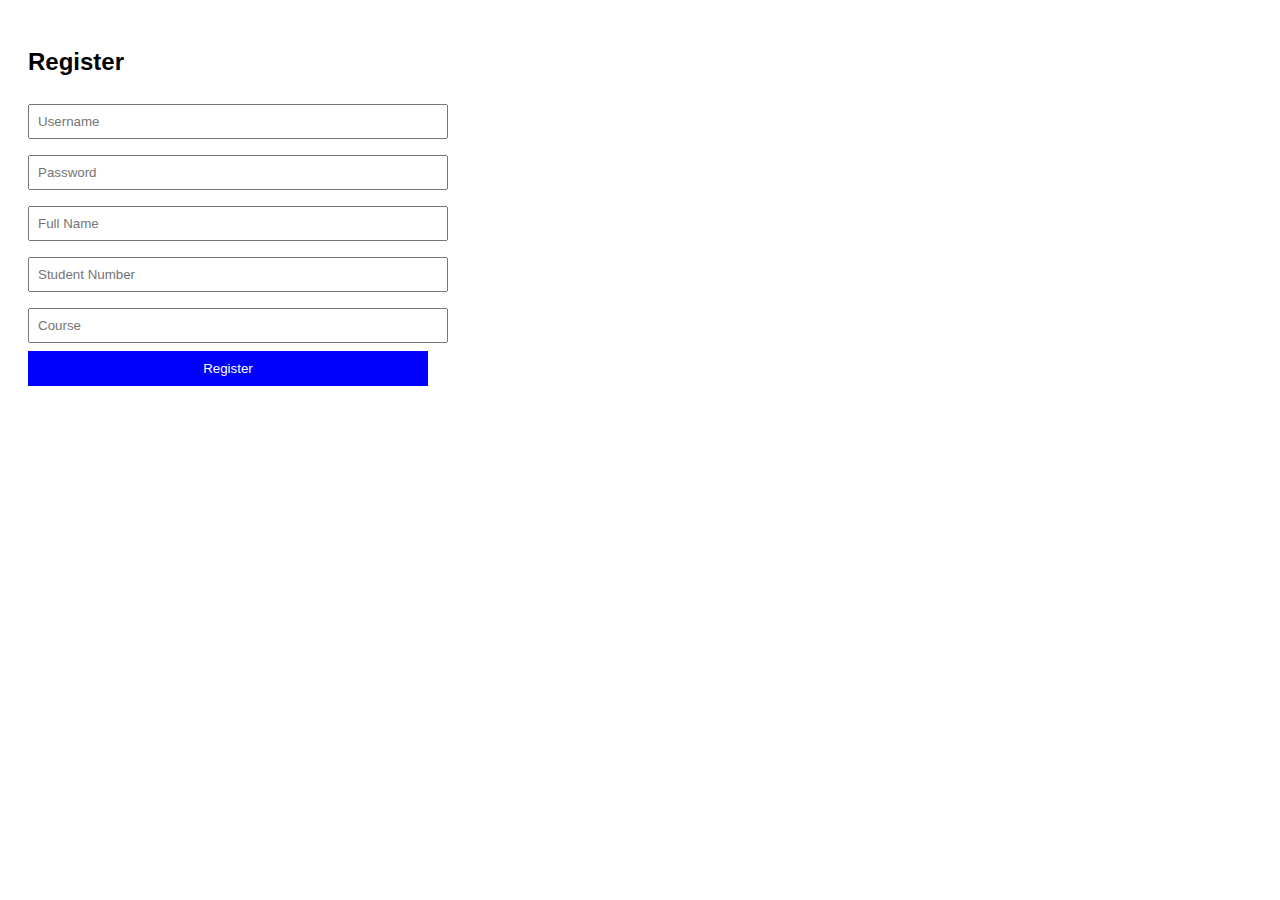
<file: index.html>
<!DOCTYPE html>
<html lang="en">
<head>
<meta charset="UTF-8" />
<meta name="viewport" content="width=device-width, initial-scale=1" />
<title>Register</title>
<style>
  body { font-family: Arial, sans-serif; padding: 20px; }
  form { max-width: 400px; }
  input { width: 100%; margin: 8px 0; padding: 8px; }
  button { width: 100%; padding: 10px; background: blue; color: white; border: none; }
  .error { color: red; margin-top: 10px; }
  .success { color: green; margin-top: 10px; }
</style>
</head>
<body>

<h2>Register</h2>

<form id="registerForm">
  <input type="text" id="username" name="username" placeholder="Username" required />
  <input type="password" id="password" name="password" placeholder="Password" required />
  <input type="text" id="fullname" name="fullname" placeholder="Full Name" required />
  <input type="text" id="studentNumber" name="studentNumber" placeholder="Student Number" required />
  <input type="text" id="course" name="course" placeholder="Course" required />
  <button type="submit">Register</button>
</form>


<div id="message"></div>

<script>
  const form = document.getElementById('registerForm');
  const messageDiv = document.getElementById('message');

  form.addEventListener('submit', async (e) => {
    e.preventDefault();
    messageDiv.textContent = '';
    messageDiv.className = '';

    // Collect form data
    const data = {
      action: 'register',
      username: document.getElementById('username').value.trim(),
      password: document.getElementById('password').value.trim(),
      fullname: document.getElementById('fullname').value.trim(),
      studentNumber: document.getElementById('studentNumber').value.trim(),
      course: document.getElementById('course').value.trim()
    };

    try {
      const response = await fetch('https://script.google.com/macros/s/AKfycbzEo4EFfmetqWJK3jTun7LqOBuxE5QK3V1tGwpF1dSsLgcXC-6ygLcgq9mndCronVRAxg/exec', {
        method: 'POST',
        headers: { 'Content-Type': 'application/json' },
        body: JSON.stringify(data)
      });

      if (!response.ok) {
        throw new Error(`Server error: ${response.status}`);
      }

      const result = await response.json();

      if (result.status === 'success') {
        messageDiv.textContent = 'Registration successful!';
        messageDiv.className = 'success';
        form.reset();
      } else {
        messageDiv.textContent = result.message || 'Registration failed.';
        messageDiv.className = 'error';
      }
    } catch (error) {
      console.error('Fetch error:', error);
      messageDiv.textContent = 'Error connecting to server.';
      messageDiv.className = 'error';
    }
  });
</script>

</body>
</html>
</file>
